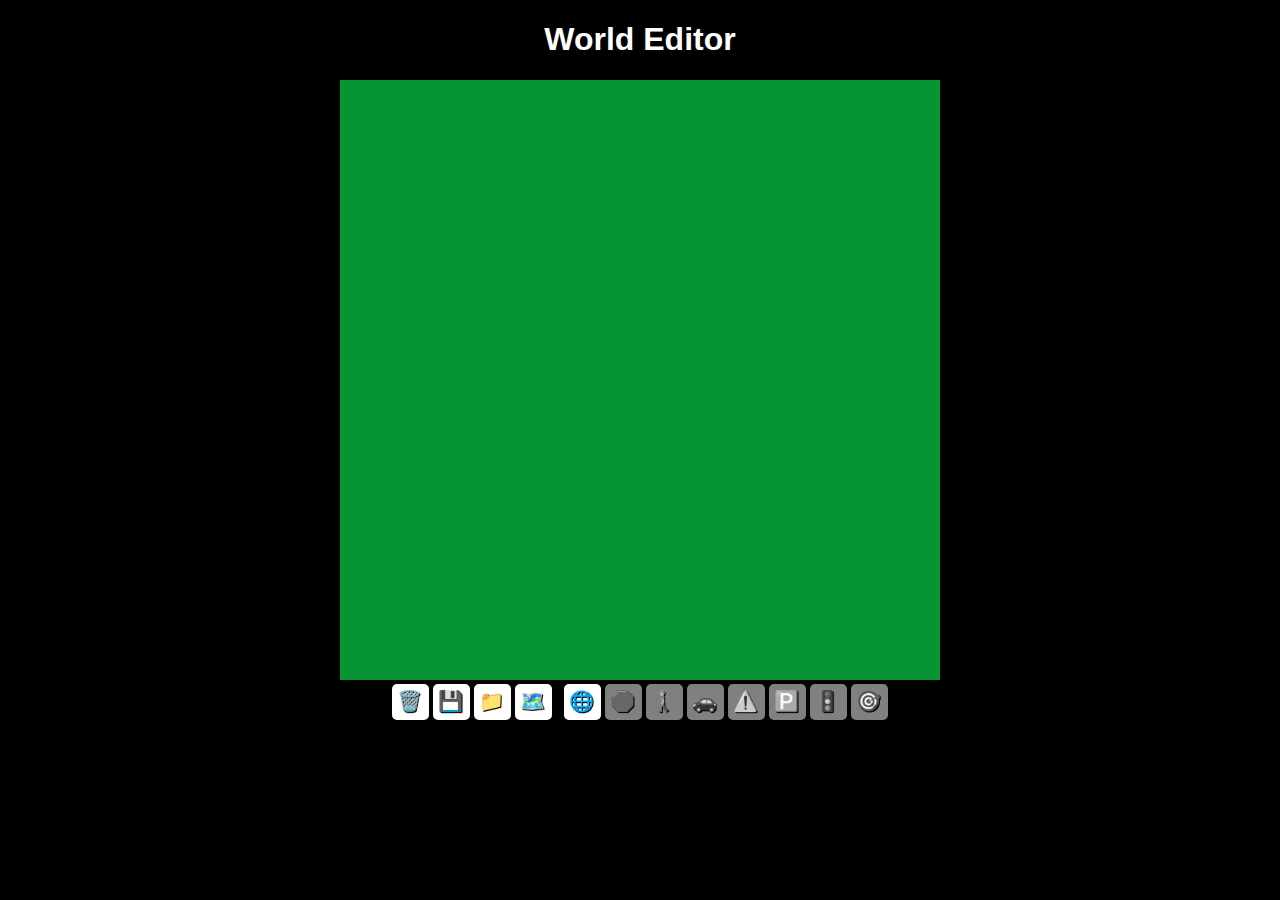
<file: world/index.html>
<!DOCTYPE html>
<html>
    <head>
        <title>World Editor</title>
        <link rel="stylesheet" href="styles.css"/>
    </head>
    <body>
        <h1>World Editor</h1>
        <canvas id="myCanvas"></canvas>
        <div id="controls">
            <button onclick="dispose()">🗑️</button>
            <button onclick="save()">💾</button>
            <label for="fileInput" class="file-input-label">📁
                <input id="fileInput" type="file" accept=".world" onchange="load(event)"/>
            </label>
            <button onclick="openOsmPanel()">🗺️</button>
            &nbsp;
            <button id ="graphBtn" onclick="setMode('graph')">🌐</button>
            <button id ="stopBtn" onclick="setMode('stop')">🛑</button>
            <button id ="crossingBtn" onclick="setMode('crossing')">🚶🏼</button>
            <button id ="startBtn" onclick="setMode('start')">🚗</button>
            <button id="yieldBtn" onclick="setMode('yield')">⚠️</button>
            <button id="parkingBtn" onclick="setMode('parking')">🅿️</button>
            <button id="lightBtn" onclick="setMode('light')">🚦</button>
            <button id="targetBtn" onclick="setMode('target')">🎯</button>
            
            <div id="osmPanel" style="display: none;">
                <textarea id="osmDataContainer" rows="10" cols="50" placeholder="Paste OSM data here"></textarea>
                <div>
                    <button onclick="parseOsmData()">✔️</button>
                    <button onclick="closeOsmPanel()">❌</button>
                </div>
            </div>
        </div>
        
        <script src="js/world.js"></script>
        <script src="js/viewport.js"></script>
        <script src="js/markings/marking.js"></script>
        <script src="js/markings/stop.js"></script>
        <script src="js/markings/start.js"></script>
        <script src="js/markings/crossing.js"></script>
        <script src="js/markings/parking.js"></script>
        <script src="js/markings/light.js"></script>
        <script src="js/markings/target.js"></script>
        <script src="js/markings/yield.js"></script>
        <script src="js/editors/markingEditor.js"></script>
        <script src="js/editors/graphEditor.js"></script>
        <script src="js/editors/crossingEditor.js"></script>
        <script src="js/editors/stopEditor.js"></script>
        <script src="js/editors/startEditor.js"></script>
        <script src="js/editors/parkingEditor.js"></script>
        <script src="js/editors/lightEditor.js"></script>
        <script src="js/editors/targetEditor.js"></script>
        <script src="js/editors/yieldEditor.js"></script>
        <script src="js/items/tree.js"></script>
        <script src="js/items/building.js"></script>
        <script src="js/math/utils.js"></script>
        <script src="js/math/graph.js"></script>
        <script src="js/math/osm.js"></script>
        <script src="js/primitives/point.js"></script>
        <script src="js/primitives/segment.js"></script>
        <script src="js/primitives/polygon.js"></script>
        <script src="js/primitives/envelope.js"></script>
        <script>

            myCanvas.width = 600;
            myCanvas.height = 600;

            const ctx = myCanvas.getContext("2d");

            const worldString = localStorage.getItem("world");
            const worldInfo = worldString ? JSON.parse(worldString) : null;

            let world = worldInfo ? World.load(worldInfo) : new World(new Graph());

            const graph = world.graph;
            
            const viewport = new Viewport(myCanvas, world.zoom, world.offset);
            const tools = {
                graph: { button: graphBtn, editor: new GraphEditor(viewport, graph) },
                stop: { button: stopBtn, editor: new StopEditor(viewport, world) },
                crossing: { button: crossingBtn, editor: new CrossingEditor(viewport, world) },
                start: { button: startBtn, editor: new StartEditor(viewport, world) },
                parking: { button: parkingBtn, editor: new ParkingEditor(viewport, world) },
                light: { button: lightBtn, editor: new LightEditor(viewport, world) },
                target: { button: targetBtn, editor: new TargetEditor(viewport, world) },
                yield: { button: yieldBtn, editor: new YieldEditor(viewport, world) },
            };

            let oldGraphHash = graph.hash();

            setMode("graph");

            animate();

            function animate() {
                viewport.reset();
                if(graph.hash() != oldGraphHash) {
                    world.generate();
                    oldGraphHash = graph.hash(); 
                }

                const viewPoint = scale(viewport.getOffset(), -1);

                world.draw(ctx, viewPoint);
                ctx.globalAlpha = 0.3;
                for (const tool of Object.values(tools)) {
                    tool.editor.display();
                }
                requestAnimationFrame(animate);
            }

            function dispose() {
                tools["graph"].editor.dispose();
                world.markings.length = 0;
            }

            function save() {
                world.zoom = viewport.zoom;
                world.offset = viewport.offset;


                const element = document.createElement("a");
                element.setAttribute("href", "data:application/json;charset=utf-8," + encodeURIComponent(JSON.stringify(world)));
                
                const fileName = "name.world";
                element.setAttribute("download", fileName);

                element.click();

                localStorage.setItem("world", JSON.stringify(world));
            }

            function load(event) {
                const file = event.target.files[0];

                if(!file) {
                    alert("No file selected.");
                    return;
                }

                const reader = new FileReader();
                reader.readAsText(file);

                reader.onload = (evt) => {
                    const fileContent = evt.target.result;
                    const jsonData = JSON.parse(fileContent);
                    world = World.load(jsonData);
                    localStorage.setItem("world", JSON.stringify(world));
                    location.reload();
                }
            }

            function setMode(mode) {
                disableEditors();
                tools[mode].button.style.backgroundColor = "white";
                tools[mode].button.style.filter = "";
                tools[mode].editor.enable();

            }

            function disableEditors() {
               for (const tool of Object.values(tools)) {
                tool.button.style.backgroundColor = "gray";
                tool.button.style.filter = "grayscale(100%)";   
                tool.editor.disable();
               }
            }

            function openOsmPanel() {
                osmPanel.style.display = "block";
            }

            function closeOsmPanel() {
                osmPanel.style.display = "none";
            }

            function parseOsmData() {
                if (osmDataContainer.value == "") {
                    alert("Paste data first");
                    return;
                }

                const res = Osm.parseRoads(JSON.parse(osmDataContainer.value));
                graph.points = res.points;
                graph.segments = res.segments;
                closeOsmPanel();
            }

        </script>
    </body>
</html>
</file>
<file: world/styles.css>
body {
    background-color: black;
    text-align: center;
    overflow: hidden;
}

h1 {
    color: white;
    font-family: Arial;
}

#myCanvas {
    background-color: rgb(6, 148, 53);
}

button, .file-input-label {
    display: inline-block;
    background-color: white;
    font-size: 20px;
    padding: 5px 7px 7px 5px;
    border: none;
    border-radius: 5px;
    text-shadow: 1px 1px black;
    cursor: pointer;
}

input[type="file"] {
    display: none;
}

#osmPanel {
    position: absolute;
    top: 50%;
    left: 50%;
    transform: translate(-50%, -50%);
    background-color: rgba(0, 0, 0, 0.5);
    padding: 5000px;
}
</file>
